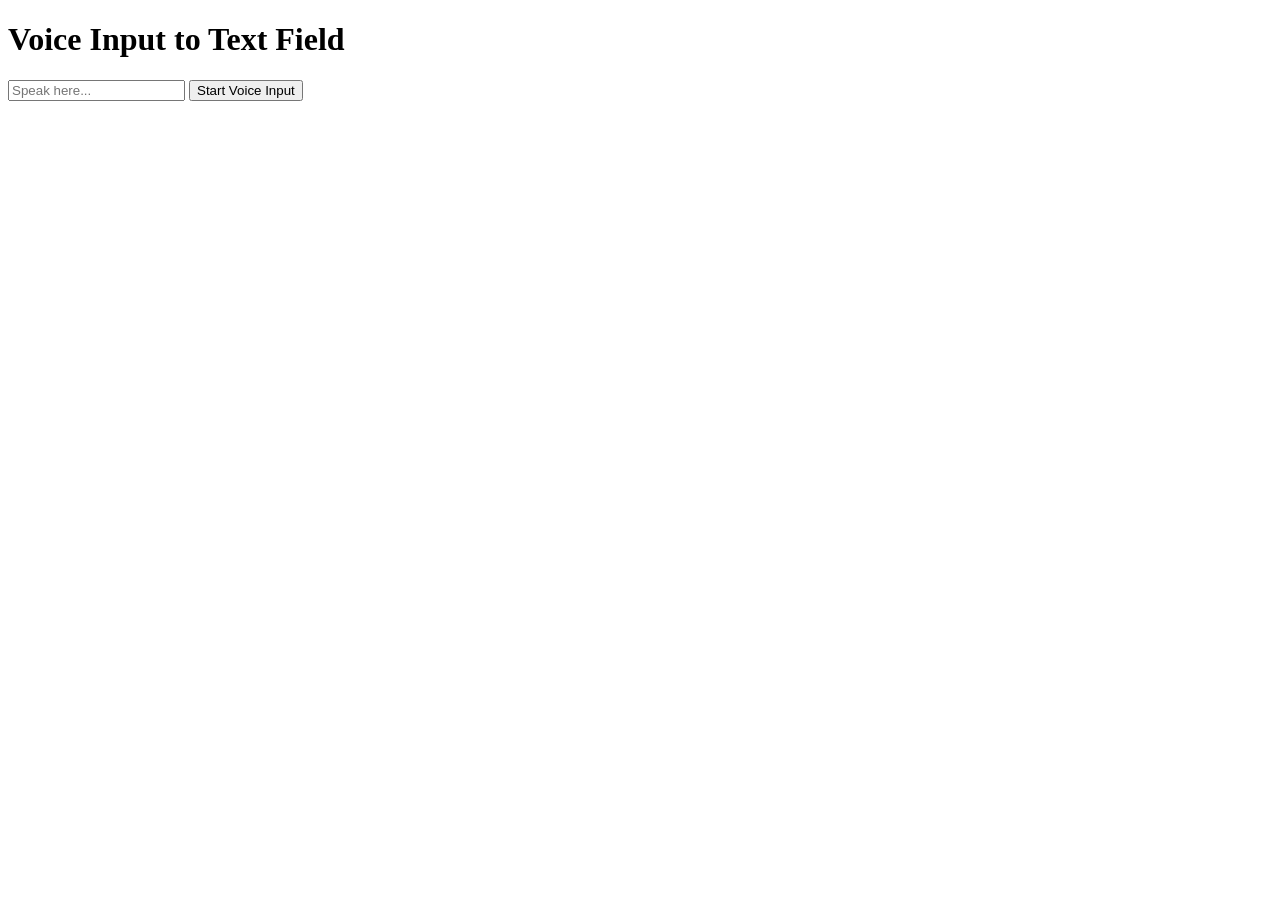
<file: voice.html>
<!DOCTYPE html>
<html lang="en">
<head>
    <meta charset="UTF-8">
    <meta name="viewport" content="width=device-width, initial-scale=1.0">
    <title>Voice Input</title>
</head>
<body>
    <h1>Voice Input to Text Field</h1>
    
    <!-- Text input field -->
    <input type="text" id="textInput" placeholder="Speak here...">

    <!-- Start voice input button -->
    <button id="startButton">Start Voice Input</button>

    <script>
        const textInput = document.getElementById('textInput');
        const startButton = document.getElementById('startButton');
        
        if ('SpeechRecognition' in window || 'webkitSpeechRecognition' in window) {
            const SpeechRecognition = window.SpeechRecognition || window.webkitSpeechRecognition;
            const recognition = new SpeechRecognition();

            recognition.continuous = false;
            recognition.lang = 'en-US';

            recognition.onresult = (event) => {
                const result = event.results[event.resultIndex];
                const transcript = result[0].transcript;
                textInput.value = transcript;
            };

            startButton.addEventListener('click', () => {
                recognition.start();
                startButton.disabled = true;
                textInput.value = '';
                textInput.placeholder = 'Listening...';
            });

            recognition.onend = () => {
                startButton.disabled = false;
                textInput.placeholder = 'Speak here...';
            };
        } else {
            alert('Speech recognition is not supported by your browser. Please use a compatible browser.');
        }
    </script>
</body>
</html>
</file>
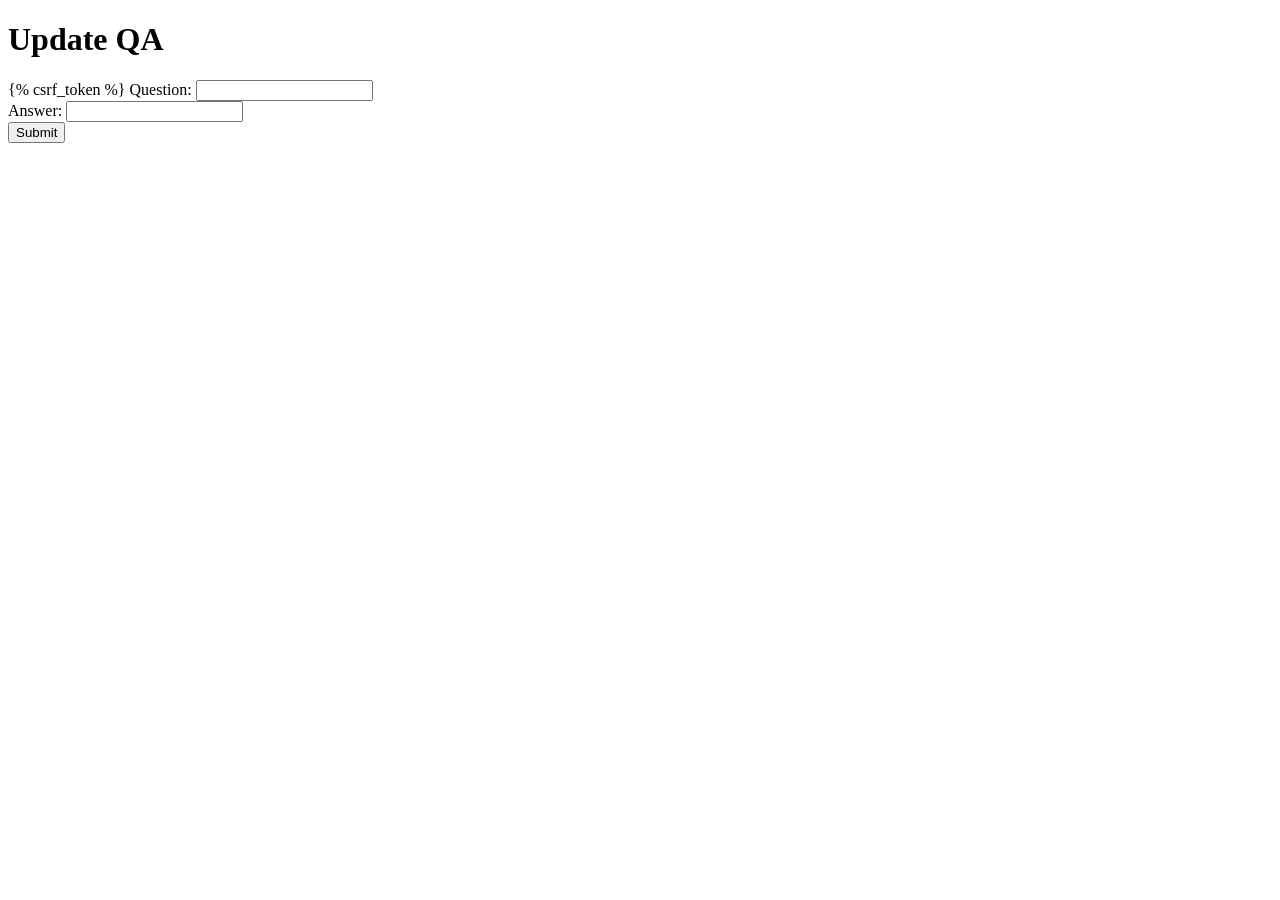
<file: templates/update_qa.html>
<!DOCTYPE html>
<html>
<head>
    <title>Update QA</title>
</head>
<body>
    <h1>Update QA</h1>
    <form method="post">
        {% csrf_token %}
        <label for="question">Question:</label>
        <input type="text" name="question" required><br>

        <label for="answer">Answer:</label>
        <input type="text" name="answer" required><br>

        <input type="submit" value="Submit">
    </form>
</body>
</html>
</file>
